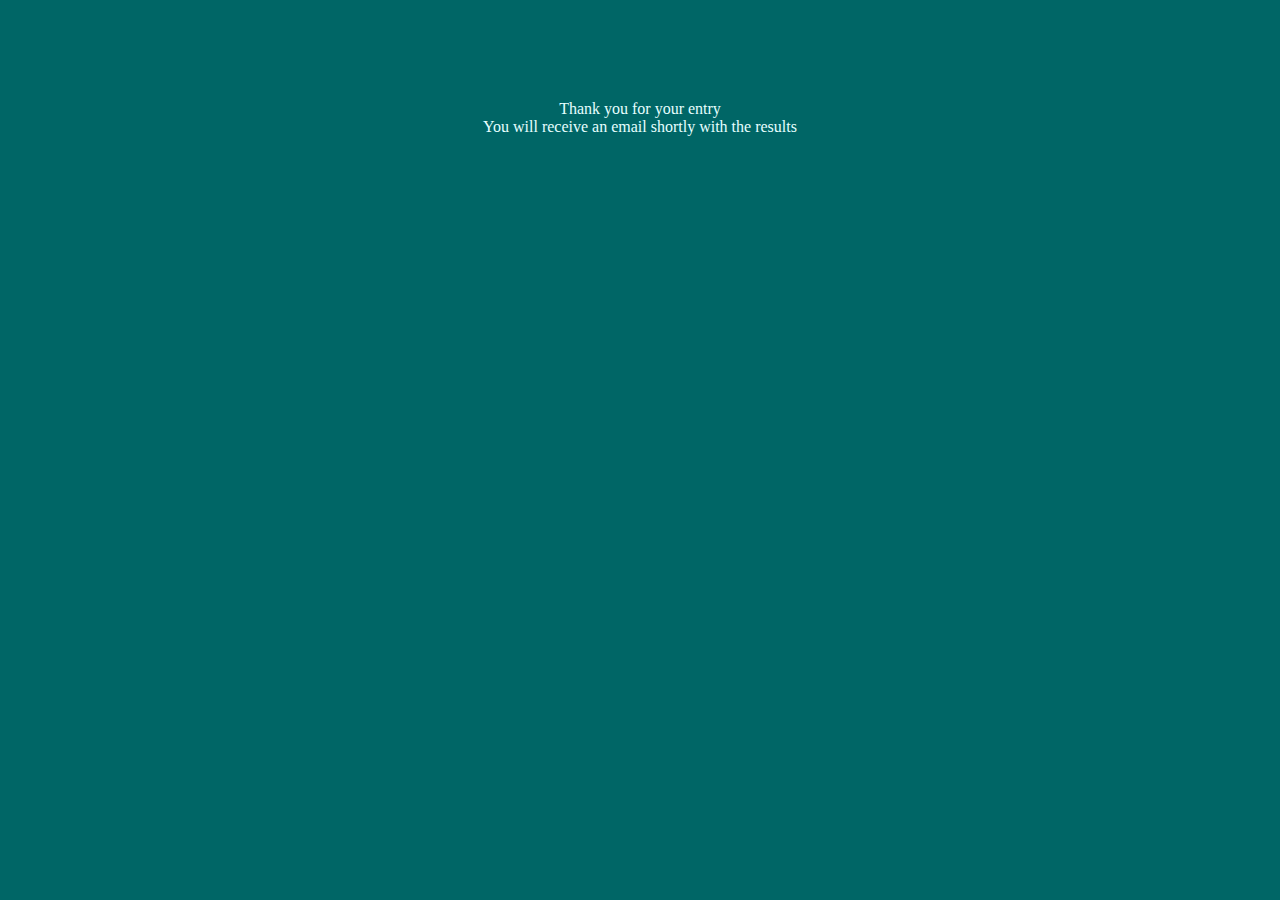
<file: templates/success.html>
<!DOCTYPE html>
<html>
<head>
    <title>Data Collector App</title>
    <link rel="stylesheet" type="text/css" href="../static/main.css">
</head>
<body>
    <div class="container">
        <p>Thank you for your entry <br>
        You will receive an email shortly with the results
        </p>
    </div>

</body>
</html>
</file>
<file: static/main.css>
html, body {
    height: 100%;
    margin: 0;
}

.container {
    margin: 0 auto;
    width: 100%;
    height: 100%;
    background-color: #006666;
    color: #e6ffff;
    overflow: hidden;
    text-align: center;
}

.container h1 {
    font-family: Arial, sans-serif;
    font-size: 30px;
    color: #DDCCEE;
    margin-top: 80px;
}

.container form {
    margin: 30px;
}

.container input {
    width: 350px;
    height: 15px;
    font-size: 15px;
    margin: 2px;
    padding: 20px;
    transition: all 0.2s ease-in-out;
}

.container button {
    width: 70px;
    height: 30px;
    background-color: steelblue;
    margin: 4px
}

.container p {
    margin: 100px;
}

.message {
    color: red;
    font-size: 15px;
}
</file>
